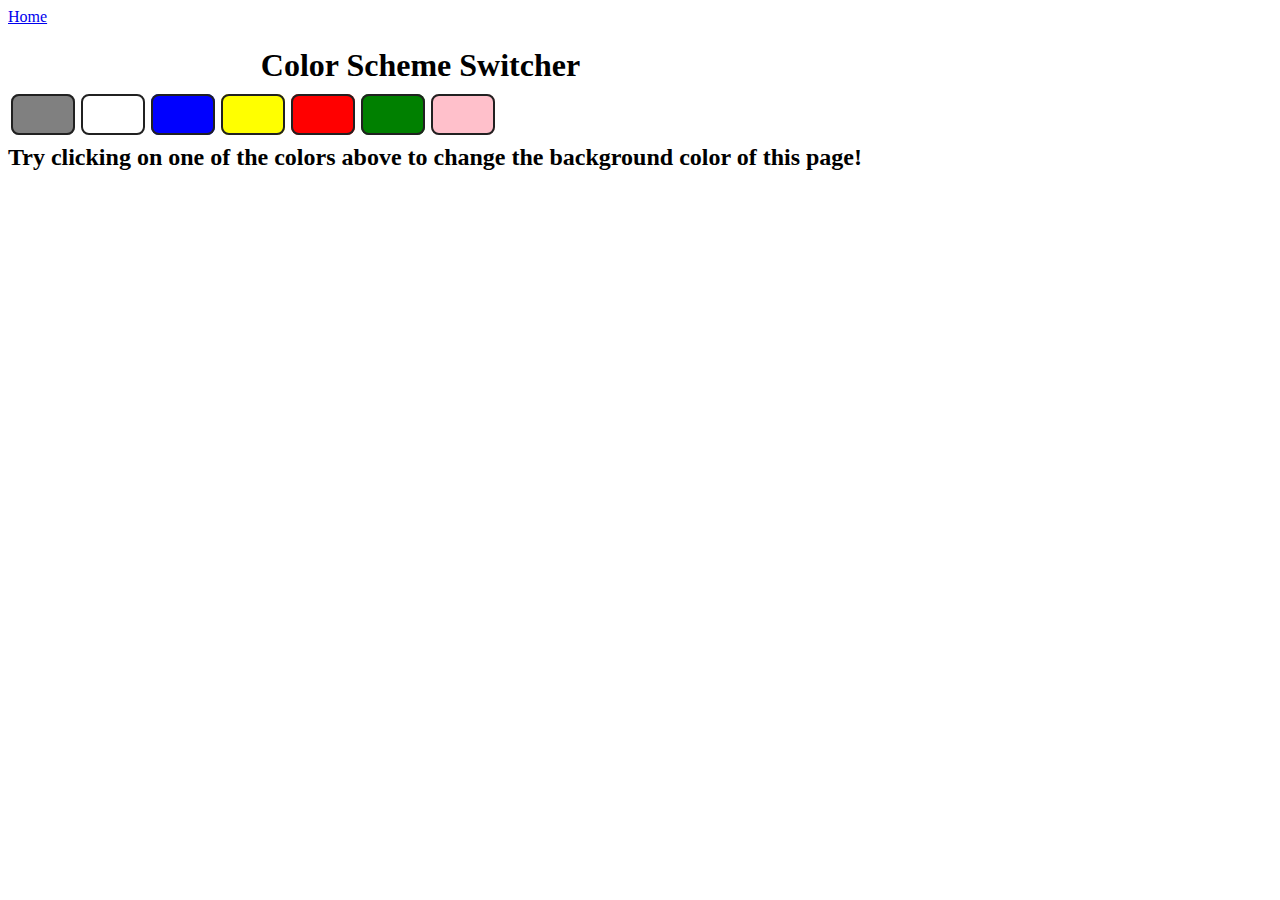
<file: JSProjects/ProjectOne/index.html>
<!DOCTYPE html>
<html lang="en">
<head>
    <meta charset="UTF-8">
    <meta name="viewport" content="width=device-width, initial-scale=1.0">
    <title>Javascript Background Color Changer</title>
    <link rel="stylesheet" href="style.css">
</head>
<body>
    <nav>
        <a href="/" aria-current="page">Home</a>
    </nav>
    <div class="canvas">
        <h1>Color Scheme Switcher</h1>
        <span class="button" id="grey"></span>
        <span class="button" id="white"></span>
        <span class="button" id="blue"></span>
        <span class="button" id="yellow"></span>
        <span class="button" id="red"></span>
        <span class="button" id="green"></span>
        <span class="button" id="pink"></span>
        <h2>
            Try clicking on one of the colors above
            <span>to change the background color of this page!</span>
        </h2>
    </div>
    <script src="script.js"></script>
</body>
</html>
</file>
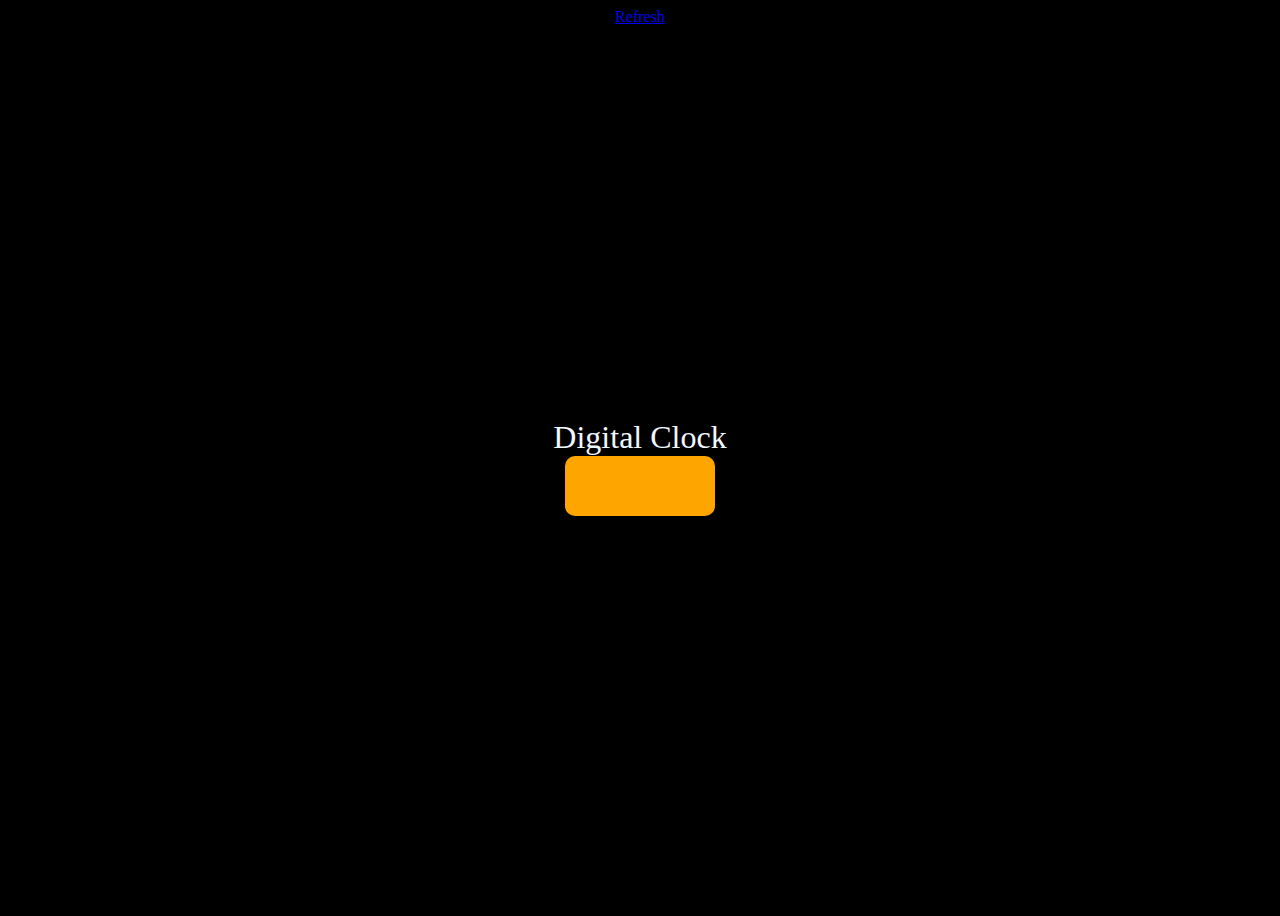
<file: JSProjects/ProjectThree/index.html>
<!DOCTYPE html>
<html lang="en">
<head>
    <meta charset="UTF-8">
    <meta name="viewport" content="width=device-width, initial-scale=1.0">
    <title>Javascript Background Color Changer</title>
    <link rel="stylesheet" href="style.css">
</head>
<body id="main">
    <nav>
        <a href="/" aria-current="page">Refresh</a>
    </nav>
    <div id="main">
        <div id="banner">Digital Clock</div>
        <div id="clock"></div>
    </div>
</body>
<script src="script.js"></script>
</html>
</file>
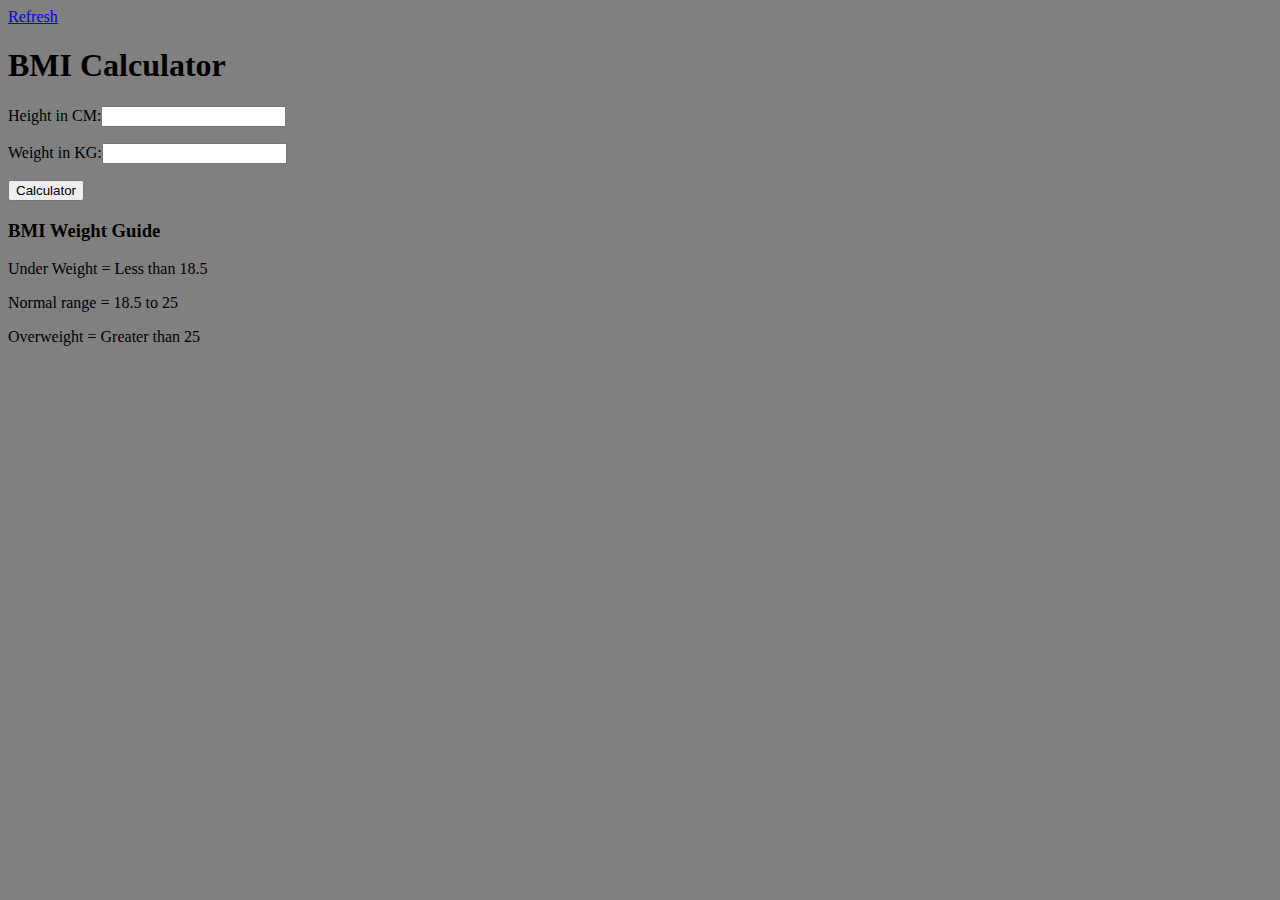
<file: JSProjects/ProjectTwo/index.html>
<!DOCTYPE html>
<html lang="en">
<head>
    <meta charset="UTF-8">
    <meta name="viewport" content="width=device-width, initial-scale=1.0">
    <title>Javascript Background Color Changer</title>
    <link rel="stylesheet" href="style.css">
</head>
<body>
    <nav>
        <a href="/" aria-current="page">Refresh</a>
    </nav>
    <div class="container">
        <h1>BMI Calculator</h1>
        <form>
            <p ><label>Height in CM:</label><input type="text" id="height" ></p>
            <p ><label>Weight in KG:</label><input type="text" id="weight" ></p>
            <button>Calculator</button>
            <div id="results"></div>
            <div id="weight-guide">
                <h3>BMI Weight Guide</h3>
                <p>Under Weight = Less than 18.5</p>
                <p>Normal range = 18.5 to 25</p>
                <p>Overweight = Greater than 25</p>
            </div>
        </form>
    </div>
</body>
<script src="script.js"></script>
</html>
</file>
<file: JSProjects/ProjectOne/style.css>
h1{
    margin-left: 20%;
}
.button{
    padding: 10px 30px;
    background-color: #fff;
    border: 2px solid #212121;
    color: #212121;
    border-radius: 8px;
    text-decoration: none;
    margin: 3px;
    align-items: center;
}

#grey{
    background-color: gray;
}
#white{
    background-color: white;
}
#yellow{
    background-color: yellow;
}
#blue{
    background-color: blue;
}
#red{
    background-color: red;
}
#green{
    background-color: green;
}
#pink{
    background-color: pink;
}
</file>
<file: JSProjects/ProjectThree/style.css>
#main {
    background-color: black;
    height: 100vh; /* Full screen height */
    display: flex;
    flex-direction: column;
    justify-content: center; /* Center vertically */
    align-items: center;     /* Center horizontally */
}

#clock {
    background-color: orange;
    width: 150px;
    height: 60px;
    border-radius: 10px;
    color: wheat;
    text-align: center;
    font-size: 1.5rem;     /* Bigger font */
    font-weight: bold;     /* Make it bold */
    line-height: 60px;     /* Vertically center text inside */
}

#banner {
    color: aliceblue;
    text-align: center;
    font-size: 2rem;       /* Optional: clearer heading */
    margin-bottom: 20px;   /* Space above clock */
}

#clock, #banner {
    margin: 0 auto;
}
</file>
<file: JSProjects/ProjectTwo/style.css>
body{
    background-color: gray;
}
</file>
